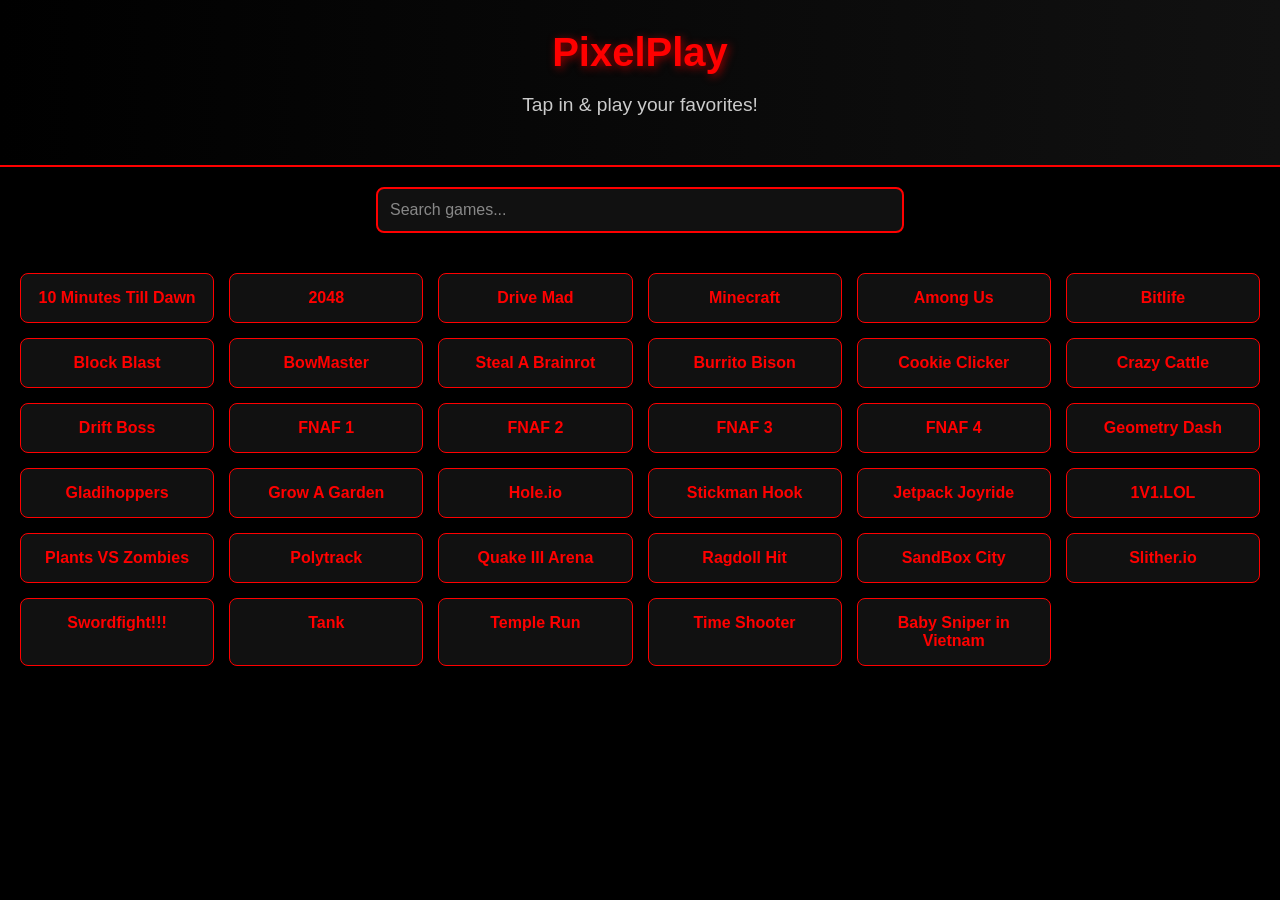
<file: index.html>
<!DOCTYPE html>
<html lang="en">
<head>
  <meta charset="UTF-8" />
  <meta name="viewport" content="width=device-width, initial-scale=1.0" />
  <title>PixelPlay</title>
  <link rel="stylesheet" href="style.css" />
</head>
<body>
  <header>

    <h1>PixelPlay</h1>
    <p>Tap in & play your favorites!</p>
  </header>

  <div class="search-container">
    <input type="text" id="searchInput" placeholder="Search games..." onkeyup="filterGames()" />
  </div>

  <section class="games" id="gamesList">
    <div class="game"><a href="10m.html">10 Minutes Till Dawn</a></div>
    <div class="game"><a href="2048.html">2048</a></div>
    <div class="game"><a href="DM.html">Drive Mad</a></div>
    <div class="game"><a href="Minecraft.html">Minecraft</a></div>
    <div class="game"><a href="among.html">Among Us</a></div>
    <div class="game"><a href="bitlife.html">Bitlife</a></div>
    <div class="game"><a href="block.html">Block Blast</a></div>
    <div class="game"><a href="bow.html">BowMaster</a></div>
    <div class="game"><a href="brainrot.html">Steal A Brainrot</a></div>
    <div class="game"><a href="burrito.html">Burrito Bison</a></div>
    <div class="game"><a href="cookie.html">Cookie Clicker</a></div>
    <div class="game"><a href="cattle.html">Crazy Cattle</a></div>
    <div class="game"><a href="drift.html">Drift Boss</a></div>
    <div class="game"><a href="fnaf.html">FNAF 1</a></div>
    <div class="game"><a href="fnaf2.html">FNAF 2</a></div>
    <div class="game"><a href="fnaf3.html">FNAF 3</a></div>
    <div class="game"><a href="fnaf4.html">FNAF 4</a></div>
    <div class="game"><a href="geo.html">Geometry Dash</a></div>
    <div class="game"><a href="glad.html">Gladihoppers</a></div>
    <div class="game"><a href="grow.html">Grow A Garden</a></div>
    <div class="game"><a href="hole.html">Hole.io</a></div>
    <div class="game"><a href="hook.html">Stickman Hook</a></div>
    <div class="game"><a href="jetpack.html">Jetpack Joyride</a></div>
    <div class="game"><a href="lol.html">1V1.LOL</a></div>
    <div class="game"><a href="plant.html">Plants VS Zombies</a></div>
    <div class="game"><a href="poly.html">Polytrack</a></div>
    <div class="game"><a href="quake.html">Quake III Arena</a></div>
    <div class="game"><a href="rag.html">Ragdoll Hit</a></div>
    <div class="game"><a href="sand.html">SandBox City</a></div>
    <div class="game"><a href="slither.html">Slither.io</a></div>
    <div class="game"><a href="sword.html">Swordfight!!!</a></div>
    <div class="game"><a href="tank.html">Tank</a></div>
    <div class="game"><a href="temple.html">Temple Run</a></div>
    <div class="game"><a href="time.html">Time Shooter</a></div>
    <div class="game"><a href="vietnam.html">Baby Sniper in Vietnam</a></div>
  </section>

  <script>
    function filterGames() {
      const input = document.getElementById('searchInput').value.toLowerCase();
      const games = document.querySelectorAll('.game');
      games.forEach(game => {
        const title = game.textContent.toLowerCase();
        game.style.display = title.includes(input) ? 'block' : 'none';
      });
    }
  </script>
</body>
</html>
</file>
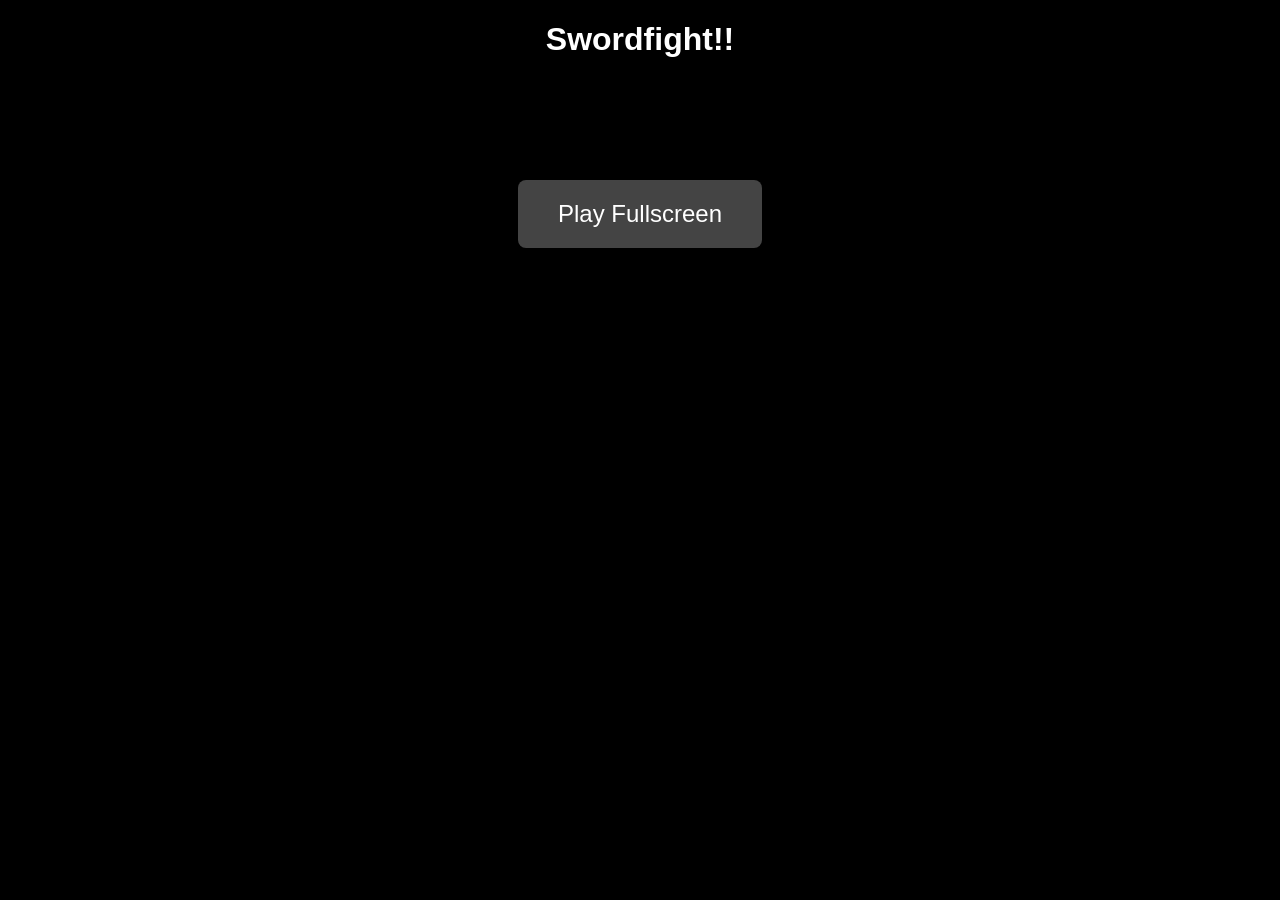
<file: sword.html>
<!DOCTYPE html>
<html lang="en">
<head>
  <meta charset="UTF-8">
  <title>Swordfight!! Launcher</title>
  <style>
    body {
      margin: 0;
      background: #000;
      color: #fff;
      font-family: sans-serif;
      text-align: center;
    }
    .launch-button {
      margin-top: 100px;
      padding: 20px 40px;
      font-size: 24px;
      background: #444;
      color: #fff;
      border: none;
      border-radius: 8px;
      cursor: pointer;
    }
    #game-frame {
      position: fixed;
      top: 0; left: 0;
      width: 100vw;
      height: 100vh;
      border: none;
      display: none;
      z-index: 9999;
    }
  </style>
</head>
<body>
  <h1>Swordfight!!</h1>
  <button class="launch-button" onclick="launchGame()">Play Fullscreen</button>

  <iframe id="game-frame" src="https://itch.io/embed-upload/123456?color=333333"></iframe>

  <script>
    function launchGame() {
      document.getElementById('game-frame').style.display = 'block';
      document.body.style.overflow = 'hidden';
    }
    document.addEventListener('keydown', function(e) {
      if (e.key === 'Escape') {
        document.getElementById('game-frame').style.display = 'none';
        document.body.style.overflow = 'auto';
      }
    });
  </script>
</body>
</html>
</file>
<file: style.css>
body {
  margin: 0;
  font-family: 'Segoe UI', Tahoma, Geneva, Verdana, sans-serif;
  background-color: #000;
  color: #f00;
}

header {
  background: linear-gradient(90deg, #000, #111);
  text-align: center;
  padding: 30px 20px;
  border-bottom: 2px solid #f00;
}

header .logo {
  width: 100px;
  height: auto;
  display: block;
  margin: 0 auto 15px;
}

header h1 {
  font-size: 2.5em;
  margin: 0;
  color: #f00;
  text-shadow: 2px 2px 8px #900;
}

header p {
  font-size: 1.2em;
  color: #ccc;
}

.search-container {
  text-align: center;
  margin: 20px;
}

.search-container input {
  padding: 12px;
  width: 60%;
  max-width: 500px;
  font-size: 1em;
  border: 2px solid #f00;
  border-radius: 8px;
  background-color: #111;
  color: #f00;
}

.search-container input::placeholder {
  color: #888;
}

.games {
  display: grid;
  grid-template-columns: repeat(auto-fill, minmax(180px, 1fr));
  gap: 15px;
  padding: 20px;
}

.game {
  background-color: #111;
  border: 1px solid #f00;
  border-radius: 8px;
  text-align: center;
  padding: 15px;
  transition: transform 0.2s, box-shadow 0.2s;
}

.game a {
  text-decoration: none;
  color: #f00;
  font-weight: bold;
}

.game:hover {
  transform: scale(1.05);
  box-shadow: 0 0 15px #f00;
  background-color: #222;
}
</file>
